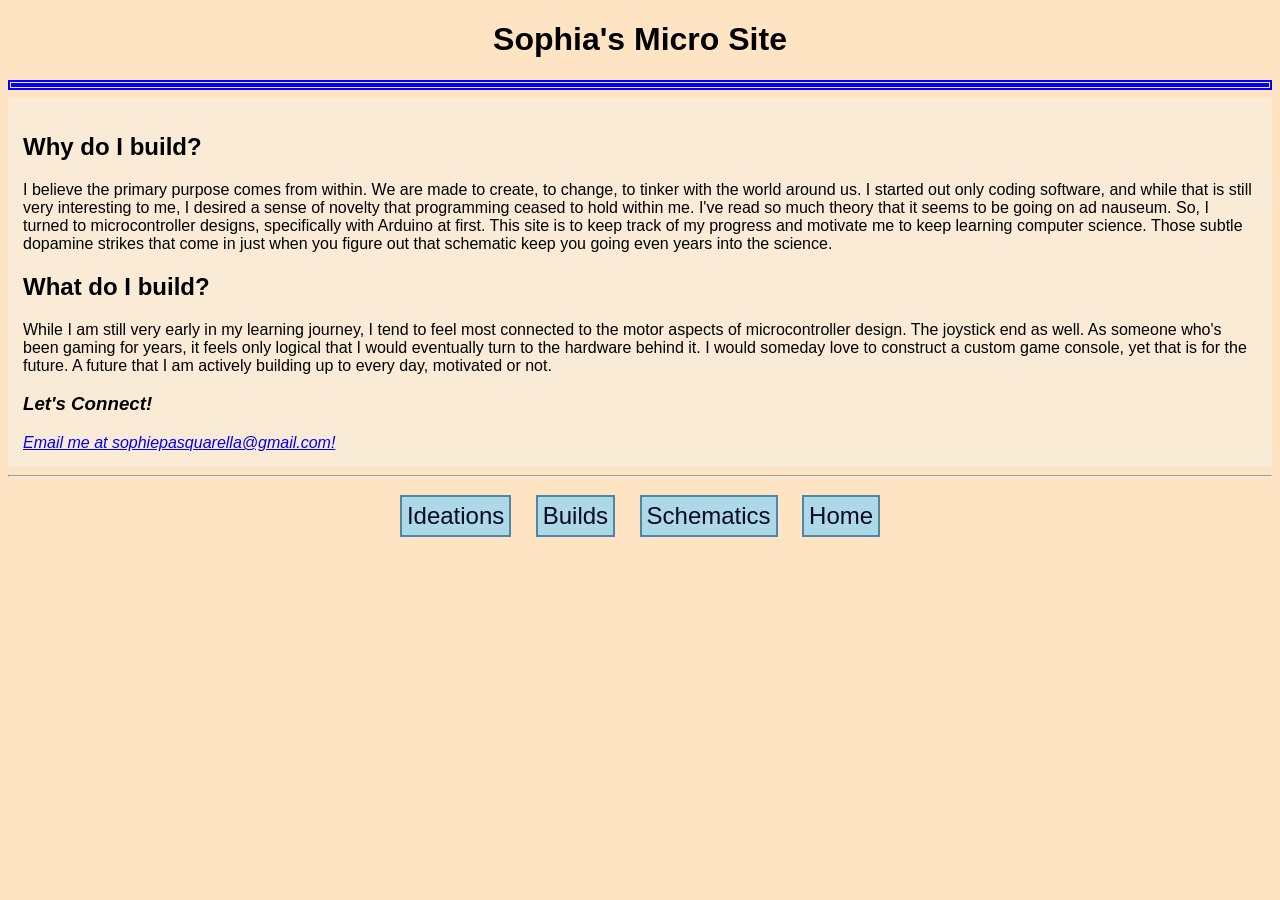
<file: index.html>
<!DOCTYPE html>
<html lang="en">
    <head>
        <meta charset="UTF-8" />
        <title>Sophia's Micro Site | Home</title>
        <link rel="stylesheet" href="styles.css" />
    </head>
    <body>
        <header>
            <h1>Sophia's Micro Site</h1>
            <hr />
        </header>
        <main>
            <h2>
                Why do I build?
            </h2>
            <p class="about">
                I believe the primary purpose comes from within. We are made to create, to change, to tinker with the world around us. I started out only coding 
                software, and while that is still very interesting to me, I desired a sense of novelty that programming ceased to hold within me. I've read so 
                much theory that it seems to be going on ad nauseum. So, I turned to microcontroller designs, specifically with Arduino at first. This site is to 
                keep track of my progress and motivate me to keep learning computer science. Those subtle dopamine strikes that come in just when you figure out 
                that schematic keep you going even years into the science.
            </p>
            <h2>
                What do I build?
            </h2>
            <p class="about">
                While I am still very early in my learning journey, I tend to feel most connected to the motor aspects of microcontroller design. The joystick end as 
                well. As someone who's been gaming for years, it feels only logical that I would eventually turn to the hardware behind it. I would someday love 
                to construct a custom game console, yet that is for the future. A future that I am actively building up to every day, motivated or not.
            </p>
            <address>
                <h3 class="lets-connect">Let's Connect!</h3>
                <a href="mailto:sophiepasquarella@gmail.com" >Email me at sophiepasquarella@gmail.com!</a>
            </address>
        </main>
        <footer>
            <hr />
            <nav>
                <a href='ideations.html'>Ideations</a>
                <a href="mybuilds.html" >Builds</a>
                <a href="schematics.html" >Schematics</a>
                <a href="index.html" >Home</a>
            </nav>
        </footer>
    </body>
</html>
</file>
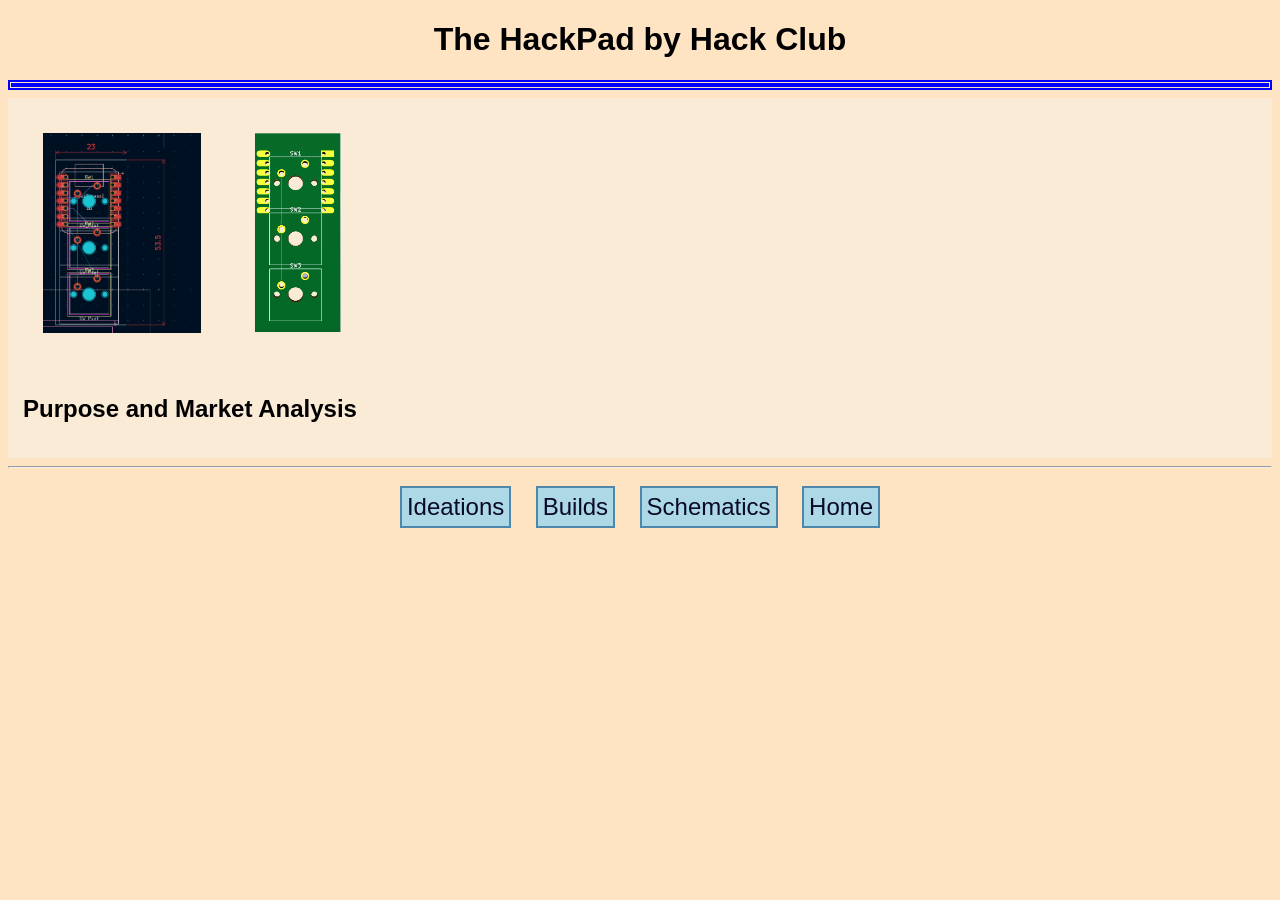
<file: hackpad.html>
<!DOCTYPE html>
<html lang="en">
    <!--Add a <code> element in here showing a bit of the potential Arduino code. No, wait-- do that in the mybuilds file!-->
    <head>
        <meta charset="UTF-8" />
        <link rel="stylesheet" href="styles.css" />
        <title>Sophia's Micro Site | HackPad</title>
    </head>
    <body>
        <header>
            <h1>The HackPad by Hack Club</h1>
            <hr>
        </header>
        <main>
            <section>
                <img src="PCB_Design.png" alt="The PCB design created from my schematic." class="MediaPresentation" />
                <img src="PCB_3D.png" alt="The 3D PCB designed from my schematic." class="MediaPresentation" />
            </section>
            <br />
            <section>
                <h2>Purpose and Market Analysis</h2>
            </section>
        </main>
        <footer>
            <hr />
            <nav>
                <a href='ideations.html'>Ideations</a>
                <a href="mybuilds.html" >Builds</a>
                <a href="schematics.html" >Schematics</a>
                <a href="index.html" >Home</a>
            </nav>
        </footer>
    </body>
</html>
</file>
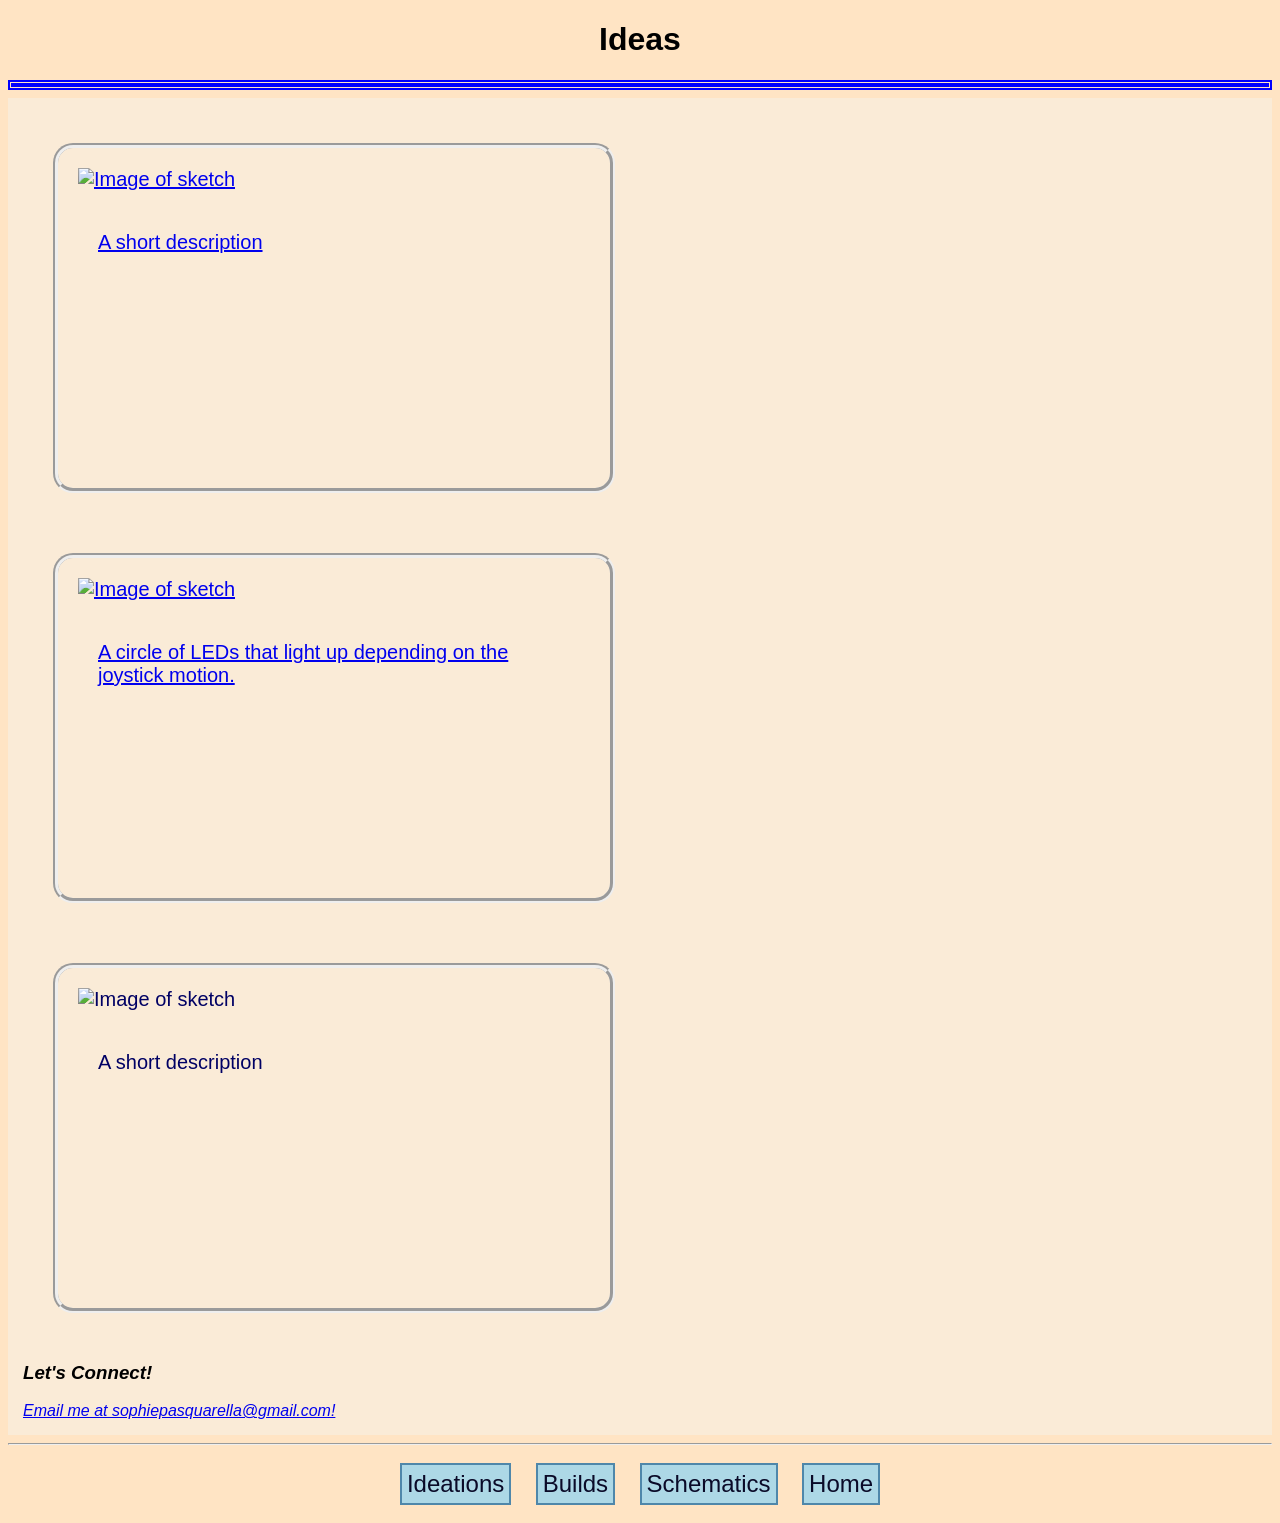
<file: ideations.html>
<!DOCTYPE html>
<html lang="en">
    <head>
        <meta charset="UTF-8" />
        <title>Sophia's Micro Site | Ideas</title>
        <link rel="stylesheet" href="styles.css" />
    </head>
    <body>
        <header>
            <h1>Ideas</h1>
            <hr />
        </header>
        <main>
            <!--Make a card for every idea project. Have an image and short description.-->
            <label class="sr-only" id="mylabel1">A card that displays the rough sketch of an engineering idea.</label>
            <div class="idea-card">
                <a href="RGB_LED.html">
                <img alt="Image of sketch" />
                <p>A short description</p>
                </a>
            </div>
            <div class="idea-card" aria-describedby="#mylabel1">
                <a href="LEDcircle.html">
                <img alt="Image of sketch" />
                <p>A circle of LEDs that light up depending on the joystick motion.</p>
                </a>
            </div>
            <div class="idea-card" aria-describedby="#mylabel1">
                <img alt="Image of sketch" />
                <p>A short description</p>
            </div>
            <address>
                <h3 class="lets-connect">Let's Connect!</h3>
                <a href="mailto:sophiepasquarella@gmail.com" >Email me at sophiepasquarella@gmail.com!</a>
            </address>
        </main>
        <footer>
            <hr />
            <nav>
                <a href='ideations.html'>Ideations</a>
                <a href="mybuilds.html" >Builds</a>
                <a href="schematics.html" >Schematics</a>
                <a href="index.html" >Home</a>
            </nav>
        </footer>
    </body>
</html>
</file>
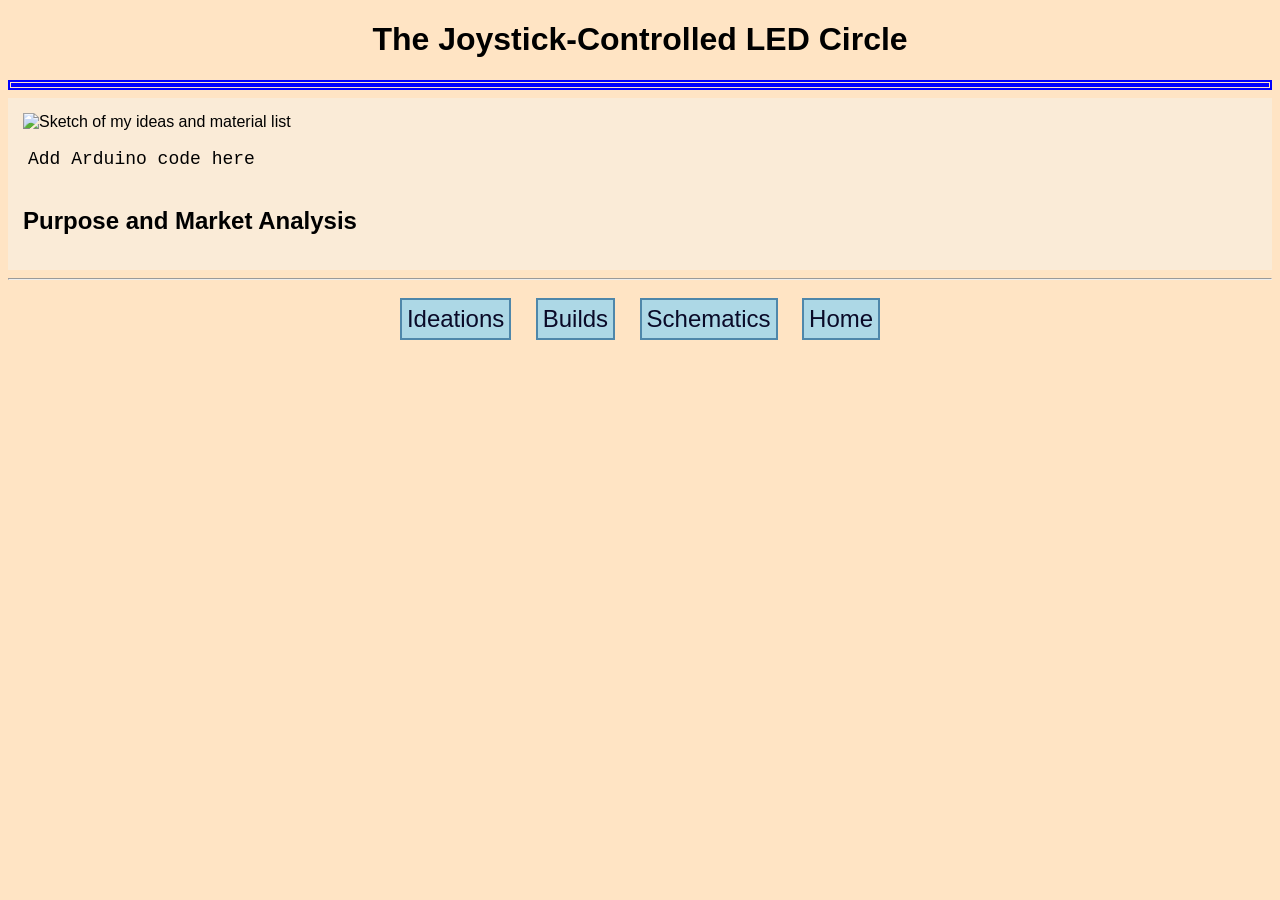
<file: LEDcircle.html>
<!DOCTYPE html>
<html lang="en">
    <!--Add a <code> element in here showing a bit of the potential Arduino code. No, wait-- do that in the mybuilds file!-->
    <head>
        <meta charset="UTF-8" />
        <link rel="stylesheet" href="styles.css" />
        <title>Sophia's Micro Site | LED Circle Illuminator</title>
    </head>
    <body>
        <header>
            <h1>The Joystick-Controlled LED Circle</h1>
            <hr>
        </header>
        <main>
            <section>
                <img alt="Sketch of my ideas and material list" class="" />
            </section>
            <br />
            <section>
            <code>
                Add Arduino code here
            </code>
            </section>
            <br />
            <section>
                <h2>Purpose and Market Analysis</h2>
            </section>
        </main>
        <footer>
            <hr />
            <nav>
                <a href='ideations.html'>Ideations</a>
                <a href="mybuilds.html" >Builds</a>
                <a href="schematics.html" >Schematics</a>
                <a href="index.html" >Home</a>
            </nav>
        </footer>
    </body>
</html>
</file>
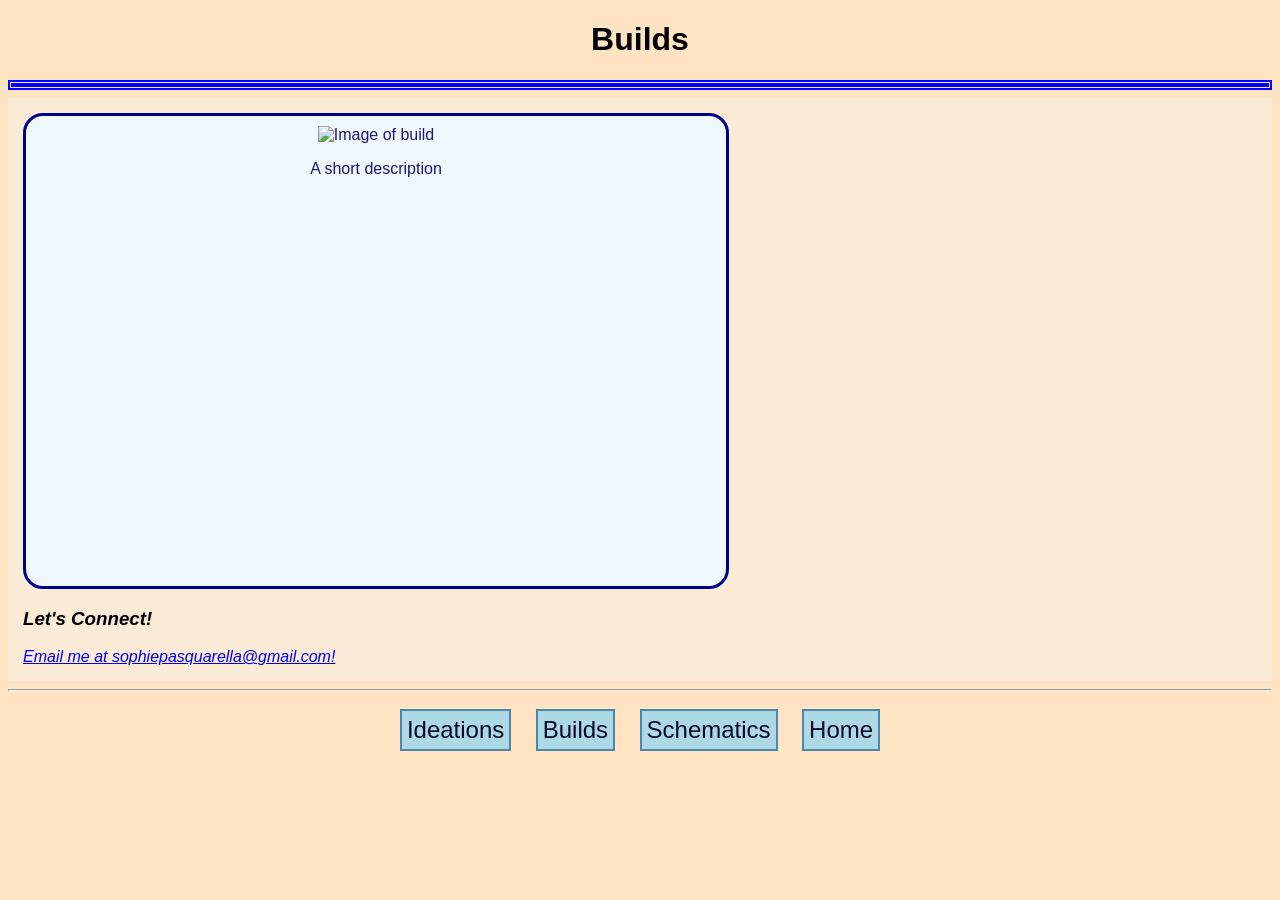
<file: mybuilds.html>
<!DOCTYPE html>
<html lang="en">
    <head>
        <meta charset="UTF-8" />
        <title>Sophia's Micro Site | Builds</title>
        <link rel="stylesheet" href="styles.css" />
    </head>
    <body>
        <header>
            <h1>Builds</h1>
            <hr />
        </header>
        <main>
            <!--Make a card for every build project. Have an image and short description.-->
            <label class="sr-only" for="#LED-Blink">A card that displays the picture of a build developed by Sophia, beginner level.</label>
            <div class="build-card" id="LED-Blink">
                <img alt="Image of build" />
                <p>A short description</p>
            </div>
            <address>
                <h3 class="lets-connect">Let's Connect!</h3>
                <a href="mailto:sophiepasquarella@gmail.com" >Email me at sophiepasquarella@gmail.com!</a>
            </address>
        </main>
        <footer>
            <hr />
            <nav>
                <a href='ideations.html'>Ideations</a>
                <a href="mybuilds.html" >Builds</a>
                <a href="schematics.html" >Schematics</a>
                <a href="index.html" >Home</a>
            </nav>
        </footer>
    </body>
</html>
</file>
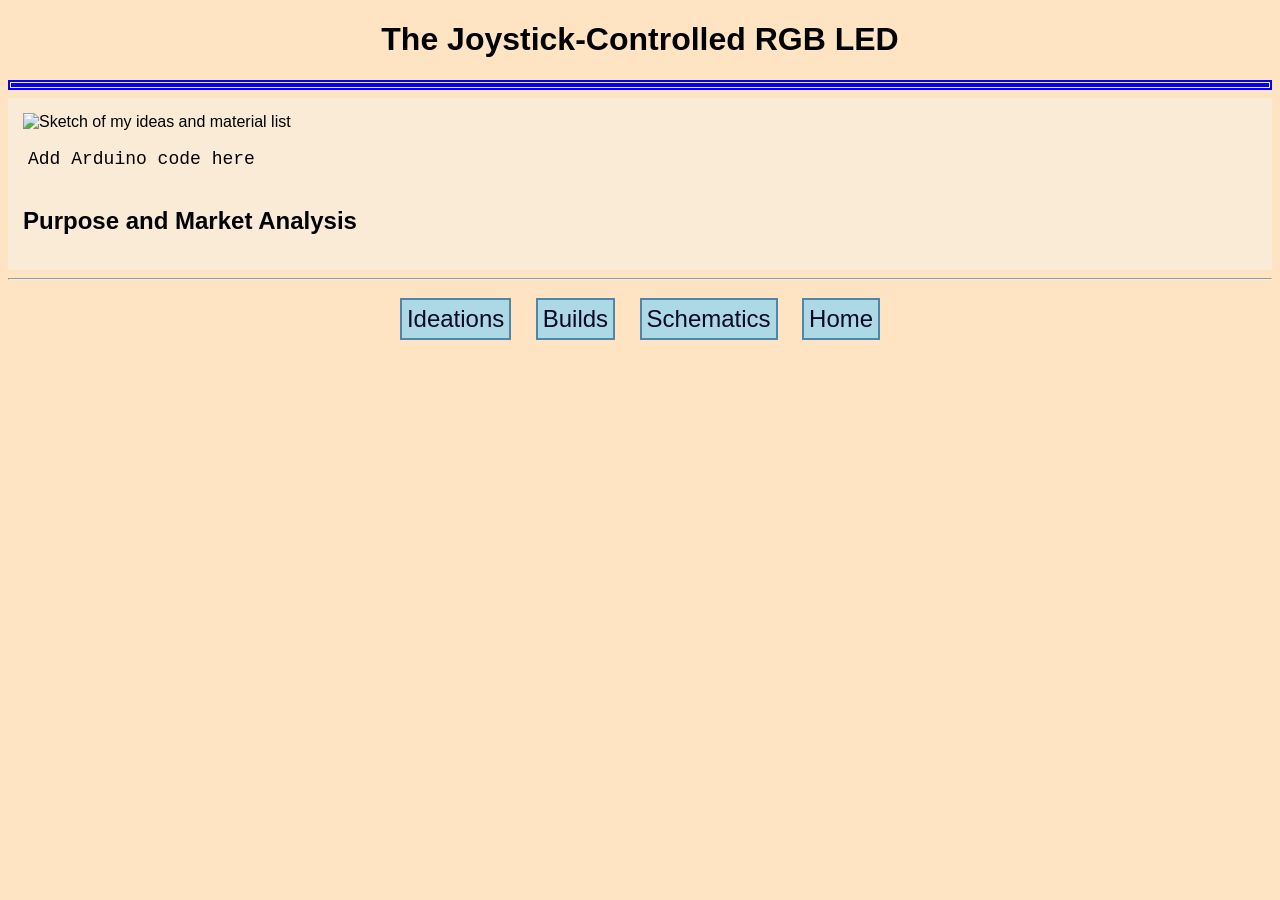
<file: RGB_LED.html>
<!DOCTYPE html>
<html lang="en">
    <!--Add a <code> element in here showing a bit of the potential Arduino code. No, wait-- do that in the mybuilds file!-->
    <head>
        <meta charset="UTF-8" />
        <link rel="stylesheet" href="styles.css" />
        <title>Sophia's Micro Site | RGB LED</title>
    </head>
    <body>
        <header>
            <h1>The Joystick-Controlled RGB LED</h1>
            <hr>
        </header>
        <main>
            <section>
                <img alt="Sketch of my ideas and material list" class="" />
            </section>
            <br />
            <section>
            <code>
                Add Arduino code here
            </code>
            </section>
            <br />
            <section>
                <h2>Purpose and Market Analysis</h2>
            </section>
        </main>
        <footer>
            <hr />
            <nav>
                <a href='ideations.html'>Ideations</a>
                <a href="mybuilds.html" >Builds</a>
                <a href="schematics.html" >Schematics</a>
                <a href="index.html" >Home</a>
            </nav>
        </footer>
    </body>
</html>
</file>
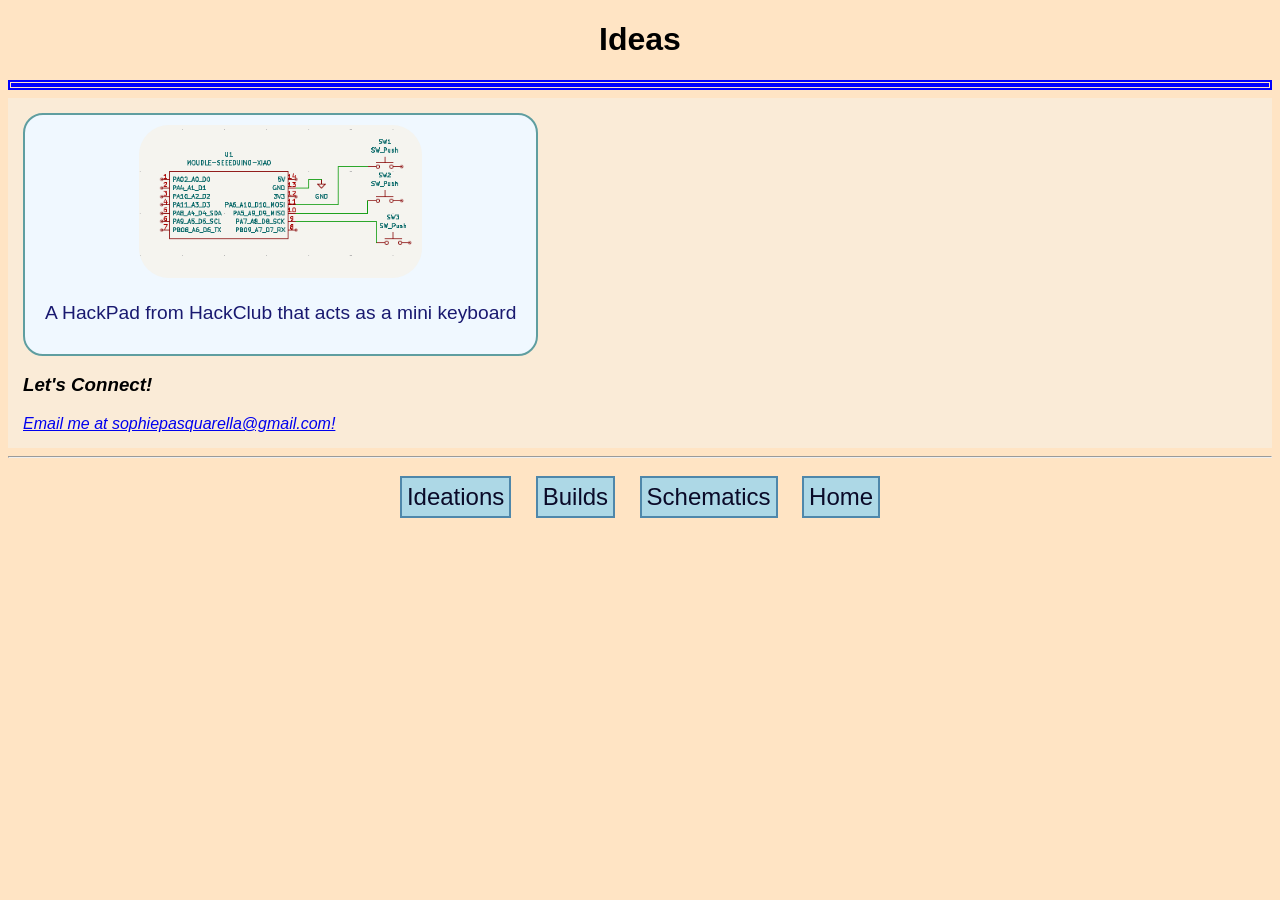
<file: schematics.html>
<!DOCTYPE html>
<html lang="en">
    <head>
        <meta charset="UTF-8" />
        <title>Sophia's Micro Site | Schematics</title>
        <link rel="stylesheet" href="styles.css" />
    </head>
    <body>
        <header>
            <h1>Ideas</h1>
            <hr />
        </header>
        <main>
            <!--Make a card for every schematic. Have an image and short description.
            OOH! ALSO ADD IT SO THAT WHEN YOU HOVER OVER THE IMAGE IT SAYS See More? ON TOP OF A DARKENED IMAGE-->
            <label class="sr-only">A card that displays the schematic of a microcontroller design.</label>
            <div class="schematic-card">
                <img src="HackPad_Schematic.png" alt="Three switch buttons connected to a XIAO microcontroller in a schematic." />
                <p>A HackPad from HackClub that acts as a mini keyboard</p>
            </div>
            <address>
                <h3 class="lets-connect">Let's Connect!</h3>
                <a href="mailto:sophiepasquarella@gmail.com" >Email me at sophiepasquarella@gmail.com!</a>
            </address>
        </main>
        <footer>
            <hr />
            <nav>
                <a href='ideations.html'>Ideations</a>
                <a href="mybuilds.html" >Builds</a>
                <a href="schematics.html" >Schematics</a>
                <a href="index.html" >Home</a>
            </nav>
        </footer>
    </body>
</html>
</file>
<file: styles.css>
body {
    font-family:Arial, sans-serif;
    background-color:bisque;
}
/*
HEADER
*/
header {
    /*
    background-image:url()*/
    background-attachment:scroll;
    text-align:center;
    background-color:bisque;
}
header hr {
    border-style:double;
    border-width:5px;
    border-color:blue;
}
/*
MAIN
*/
main {
    padding:15px;
    text-align:left;
    background-color:antiquewhite;
    font-weight:400;
}

.about:hover, .about:focus {
    color:rgb(20,20,60);
    background-color:bisque;
    font-size:1.1rem;
    font-weight:400;
}

address a:hover {
    text-decoration:none;
}

h2:focus, h2:hover {
    background-color: bisque;
    color:rgb(36, 53, 53);
    font-style:italic;
    font-weight:900;
}

.build-card {
    display:inline-block;
    width:50vw;
    height:50vh;
    border-width:3px;
    border-style:solid;
    border-radius:20px;
    border-color:darkblue;
    background-color:aliceblue;
    color:midnightblue;
    text-align:center;
    padding:10px 30px;
}
.sr-only {
    position: absolute;
    width: 1px;
    height: 1px;
    margin: -1px;
    padding: 0;
    overflow: hidden;
    clip: rect(0, 0, 0, 0);
    white-space: nowrap;
    border: 0;
}

.idea-card {
    display:inline-block;
    border-radius: 20px;
    border-width:5px;
    border-style:groove;
    width:40vw;
    height:300px;
    font-family:Arial, sans-serif;
    font-size:20px;
    font-weight:normal;
    color:rgb(0,0,100);
    padding:20px;
    margin:30px;
}
.idea-card p {
    padding:20px;
}

.idea-card:focus, .idea-card:hover {
    background-color:rgb(240, 208, 165);
    font-weight:700;
}

code {
    font-family:'Courier New', Courier, monospace;
    font-size:18px;
    font-weight:lighter;
    padding:5px;
}

.MediaPresentation {
    height:200px;
    display:inline-block;
    margin:20px;
}

.schematic-card {
    display:inline-block;
    border:2px solid cadetblue;
    padding:10px 20px;
    border-radius:20px;
    border-collapse:collapse;
    background-color:aliceblue;
    color:midnightblue;
    font-size:1.2rem;
    font-weight:300;
    text-align:center;
}

.schematic-card img {
    width:60%;
    border-radius:30px;
}

.schematic-card:focus, .schematic-card:hover {
    background-color:cadetblue;
    border-color:darkblue;
    font-weight:700;
}

td, th {
    padding:10px;
    margin:10px;
}

/*
FOOTER
*/
footer {
    text-align:center;
    background-color:bisque;
}
nav a {
    display:inline-block;
    text-decoration: none;
    color:rgb(10,10,40);
    padding:5px;
    margin:10px;
    border-style:solid;
    border-width:2px;
    border-color:rgb(79, 135, 170);
    background-color:lightblue;
    font-family:'Arial', Helvetica, sans-serif;
    font-size:24px;
}
nav a:hover, nav a:focus {
    text-decoration:underline;
    background-color:rgb(27, 79, 110);
    color:rgb(195, 159, 159);
    border-radius:5px;
}
</file>
